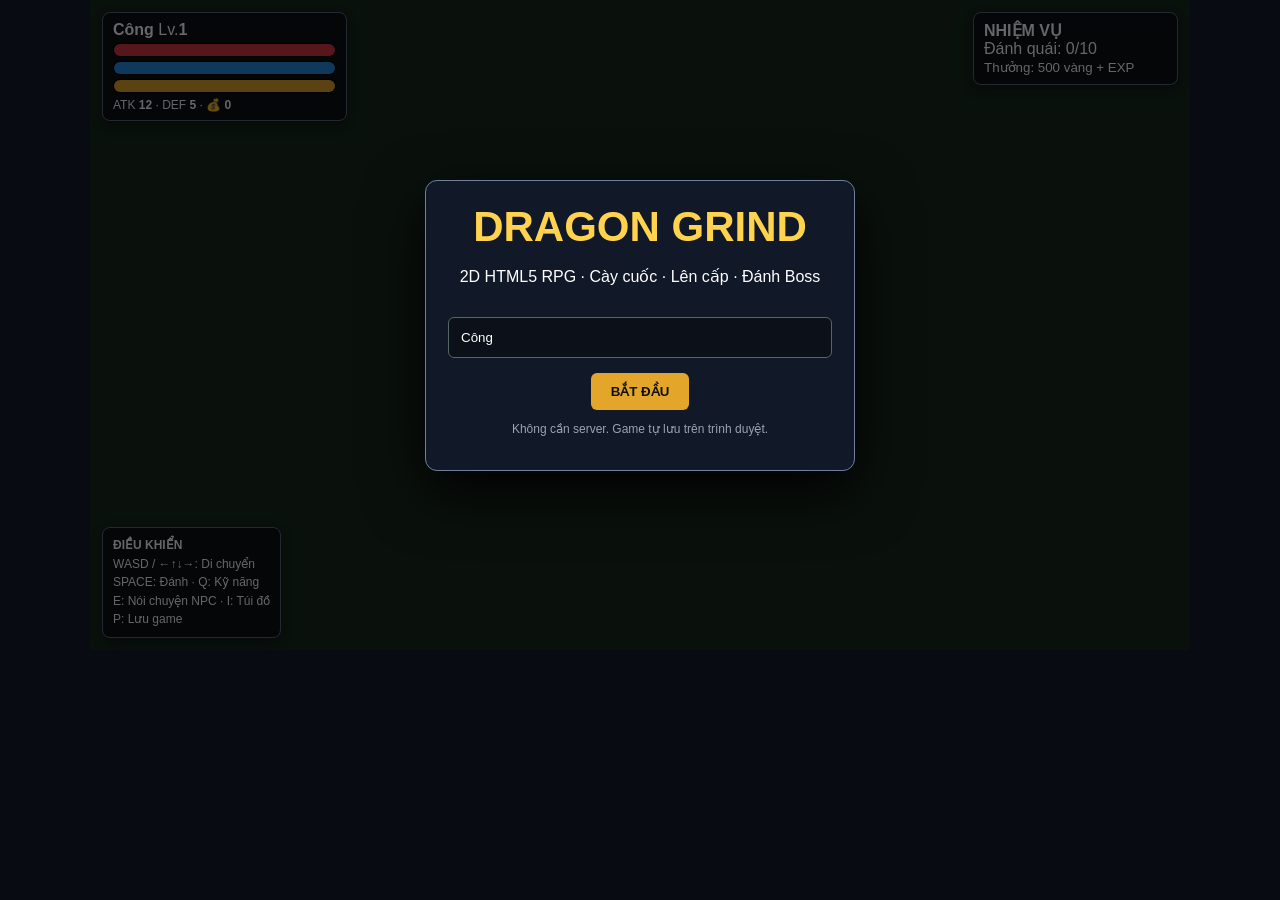
<file: index.html>
<!DOCTYPE html>
<html lang="vi">
<head>
<meta charset="UTF-8">
<meta name="viewport" content="width=device-width,initial-scale=1">
<title>Dragon Grind - HTML5 RPG</title>
<link rel="stylesheet" href="css/style.css">
</head>
<body>
<div id="game-wrap">
  <canvas id="game" width="1100" height="650"></canvas>

  <div id="hud">
    <div class="panel player-panel">
      <b id="playerName">Công</b>
      <span>Lv.<strong id="level">1</strong></span>
      <div class="bar hp"><i id="hpBar"></i><label id="hpText"></label></div>
      <div class="bar ki"><i id="kiBar"></i><label id="kiText"></label></div>
      <div class="bar exp"><i id="expBar"></i><label id="expText"></label></div>
      <div class="stats">ATK <b id="atk">12</b> · DEF <b id="def">5</b> · 💰 <b id="gold">0</b></div>
    </div>

    <div class="panel quest-panel">
      <b>NHIỆM VỤ</b>
      <div>Đánh quái: <span id="questKills">0</span>/10</div>
      <small>Thưởng: 500 vàng + EXP</small>
    </div>

    <div class="panel controls">
      <b>ĐIỀU KHIỂN</b><br>
      WASD / ←↑↓→: Di chuyển<br>
      SPACE: Đánh · Q: Kỹ năng<br>
      E: Nói chuyện NPC · I: Túi đồ<br>
      P: Lưu game
    </div>
  </div>

  <div id="inventory" class="modal hidden">
    <div class="modal-box">
      <button class="close" onclick="toggleInventory()">×</button>
      <h2>🎒 TÚI ĐỒ</h2>
      <div id="items"></div>
    </div>
  </div>

  <div id="message"></div>
  <div id="start" class="overlay">
    <div class="start-box">
      <h1>DRAGON GRIND</h1>
      <p>2D HTML5 RPG · Cày cuốc · Lên cấp · Đánh Boss</p>
      <input id="nameInput" maxlength="16" value="Công" placeholder="Tên nhân vật">
      <button id="startBtn">BẮT ĐẦU</button>
      <p class="hint">Không cần server. Game tự lưu trên trình duyệt.</p>
    </div>
  </div>
</div>
<script src="js/save.js"></script>
<script src="js/inventory.js"></script>
<script src="js/skills.js"></script>
<script src="js/map.js"></script>
<script src="js/enemy.js"></script>
<script src="js/player.js"></script>
<script src="js/combat.js"></script>
<script src="js/main.js"></script>
</body>
</html>
</file>
<file: css/style.css>
*{box-sizing:border-box}html,body{margin:0;background:#080b12;color:#fff;font-family:Arial,sans-serif;height:100%;overflow:hidden}#game-wrap{position:relative;width:min(1100px,100vw);height:min(650px,100vh);margin:auto;background:#111;overflow:hidden}canvas{display:block;width:100%;height:100%;image-rendering:pixelated;background:#182b20}.panel{position:absolute;background:rgba(7,10,17,.82);border:1px solid #59677a;border-radius:8px;padding:8px 10px;box-shadow:0 4px 16px #0008}.player-panel{left:12px;top:12px;width:245px}.quest-panel{right:12px;top:12px;width:205px}.controls{left:12px;bottom:12px;font-size:12px;line-height:1.55}.bar{height:14px;margin-top:4px;background:#222;border-radius:7px;overflow:hidden;position:relative;border:1px solid #000}.bar i{display:block;height:100%;width:100%;transition:.15s}.bar label{position:absolute;inset:0;text-align:center;font-size:10px;line-height:12px;text-shadow:1px 1px #000}.hp i{background:#d93845}.ki i{background:#258de5}.exp i{background:#e5a52b}.stats{font-size:12px;margin-top:5px}.modal,.overlay{position:absolute;inset:0;display:flex;align-items:center;justify-content:center;background:#0009;z-index:20}.hidden{display:none}.modal-box,.start-box{width:430px;max-width:92%;background:#111827;border:1px solid #718096;border-radius:12px;padding:22px;box-shadow:0 20px 60px #000}.start-box{text-align:center}.start-box h1{font-size:42px;margin:0 0 8px;color:#ffd34e}.start-box input{width:100%;padding:12px;border-radius:6px;border:1px solid #566;background:#0b1019;color:#fff;margin:15px 0}.start-box button,.item button{padding:11px 20px;border:0;border-radius:6px;background:#e4a62a;color:#111;font-weight:bold;cursor:pointer}.hint{font-size:12px;color:#9ca3af}.close{float:right;background:#b4232d;color:#fff;border:0;border-radius:5px;font-size:20px;cursor:pointer}.item{display:flex;justify-content:space-between;align-items:center;padding:10px;border-bottom:1px solid #293548}.item button{padding:6px 10px}.item small{color:#9ca3af}#message{position:absolute;left:50%;top:72%;transform:translate(-50%,-50%);font-weight:bold;font-size:18px;text-shadow:2px 2px #000;pointer-events:none;z-index:10}.damage{position:absolute;color:#ffef77;font-weight:bold;pointer-events:none;animation:float .7s forwards;z-index:9}@keyframes float{to{transform:translateY(-45px);opacity:0}}@media(max-width:700px){#game-wrap{height:100vh}.quest-panel{display:none}.player-panel{transform:scale(.85);transform-origin:top left}.controls{font-size:10px}.start-box h1{font-size:30px}}
</file>
